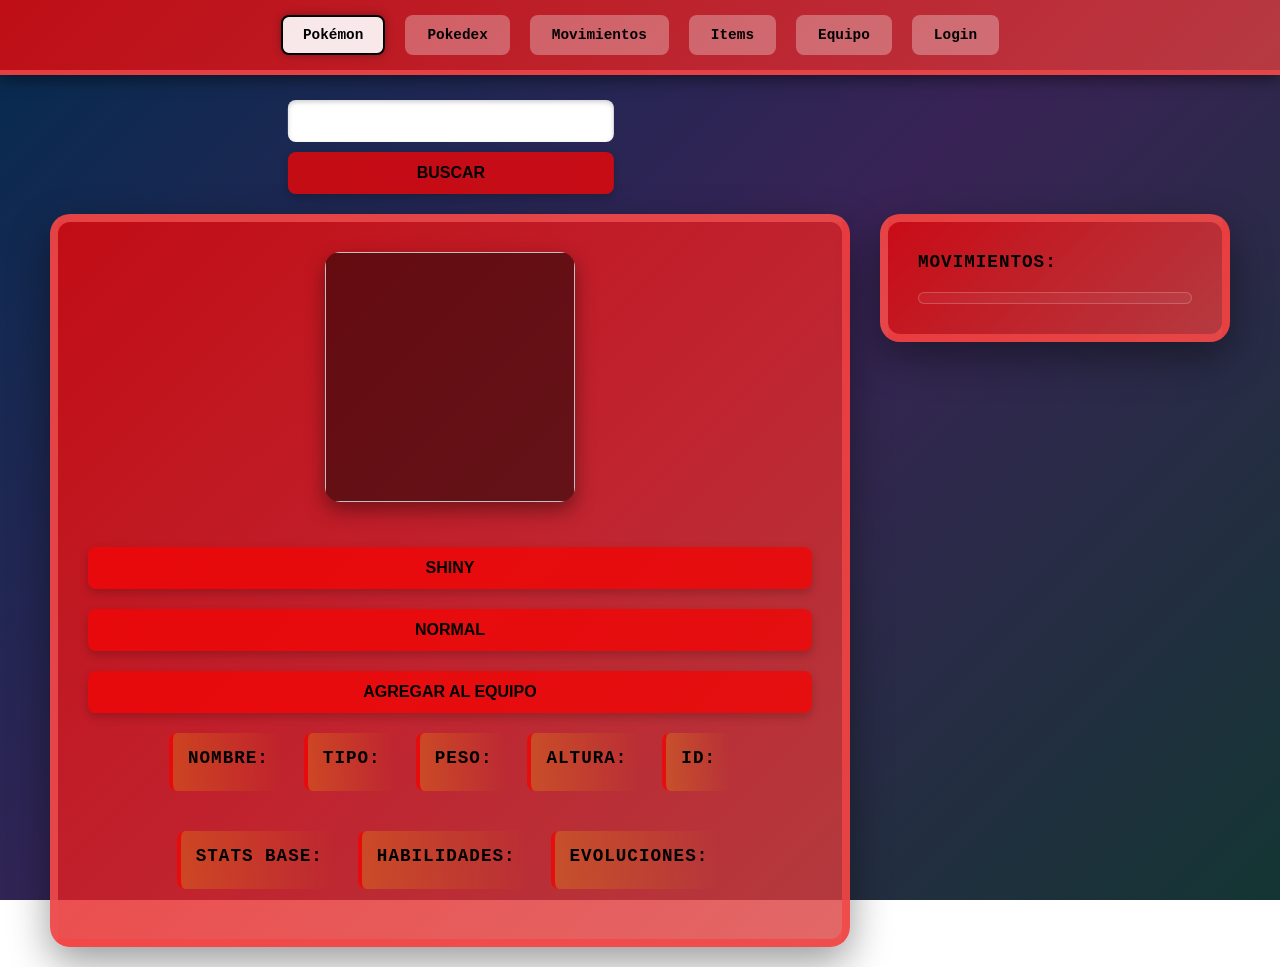
<file: pokiman/Busqueda/busqueda.html>
<!DOCTYPE html>
<html>
    <head>
        <link rel="stylesheet" href="../Busqueda/busqueda.css">
        <title>Puchamon - Menu Principal</title>
    </head>
    <body>
        <nav class="navbar">
            <a href="busqueda.html" class="active">Pokémon</a>
            <a href="../Pokedex/pokedex.html">Pokedex</a>            
            <a href="../Movimientos/movimientos.html">Movimientos</a>
            <a href="../Items/items.html">Items</a>     
            <a href="../Equipo/equipo.html">Equipo</a>            
            <a href="../Login/login.html">Login</a>
        </nav>
        <div>
            <input id="buscarPokemon" type="text">
            <button id="btnbuscar" onclick="searchPokemon()">Buscar</button>
        </div>
        <div class="content-wrapper">
            <div id="pokemon">
                <img id="imgPokemon">
                <button id="shiny" onclick="toggleShiny()">Shiny</button>
                <button id="Normal" onclick="toggleNormal()">Normal</button>
                <button id="btnAddTeam" type="button" onclick="addToTeam()" disabled>Agregar al equipo</button>

                <div>
                    <h2>Nombre: </h2>
                    <p id="nomPokemon"></p>
                </div>
                <div>
                    <h2>Tipo: </h2>
                    <p id="typePokemon"></p>
                </div>
                <div>
                    <h2>Peso: </h2>
                    <p id="weightPokemon"></p>
                </div>
                <div>
                    <h2>Altura: </h2>
                    <p id="heightPokemon"></p>
                </div>
                <div>
                    <h2>ID: </h2>
                    <p id="idPokemon"></p>
                </div>
                <div>
                    <h2>Stats base:</h2>
                    <p id="statsPokemon"></p>
                </div>
                <div>
                    <h2>Habilidades: </h2>
                    <p id="abilitiesPokemon"></p>
                </div>
                <div>
                    <h2>Evoluciones: </h2>
                    <p id="evolutionsPokemon"></p>
                </div>
            </div>
            <div id="movimientos-section">
                <h2>Movimientos: </h2>
                <div class="moves-container">
                    <ul id="movesPokemon"></ul>
                </div>
            </div>
        </div>
    </body>
    <script src="script.js"></script>
</html>
</file>
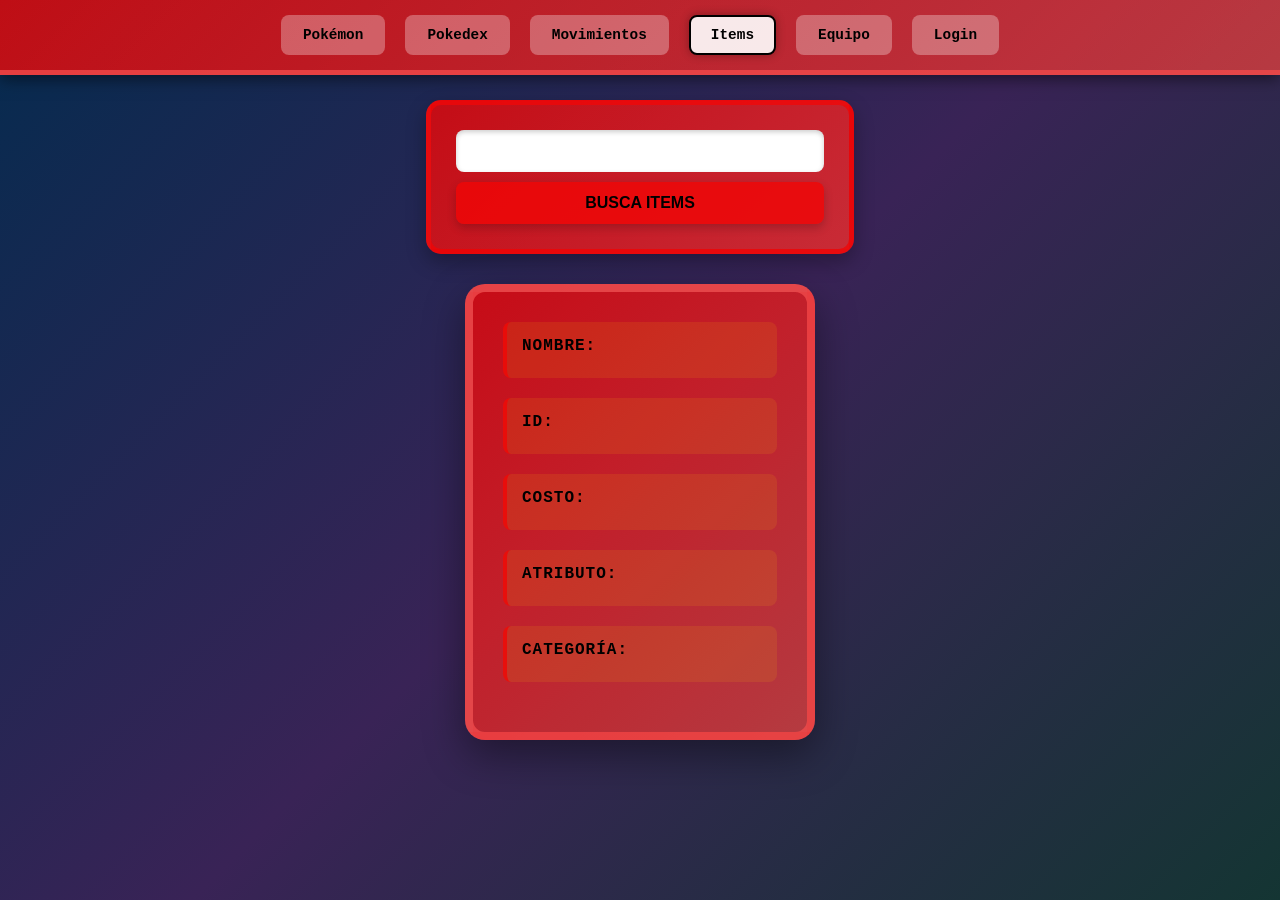
<file: pokiman/Items/items.html>
<!DOCTYPE html>
<html>
    <head>
        <link rel="stylesheet" href="../Items/items.css">
        <title>Puchamon - Items</title>
    </head>
    <body>
        <nav class="navbar">
            <a href="../Busqueda/busqueda.html">Pokémon</a>
            <a href="../Pokedex/pokedex.html">Pokedex</a>          
            <a href="../Movimientos/movimientos.html">Movimientos</a>
            <a href="items.html" class="active">Items</a>
            <a href="../Equipo/equipo.html">Equipo</a>             
            <a href="../Login/login.html">Login</a>
        </nav>
        <div>
            <input id="buscarItem" type="text">
            <button onclick="searchItems()">Busca Items</button>
        </div>
        <div id="items">
            <div>
                <h2>Nombre: </h2>
                <p id="nomItem"></p>
            </div>
            <div>
                <h2>ID: </h2>
                <p id="idItem"></p>
            </div>
            <div>
                <h2>Costo: </h2>
                <p id="costItem"></p>
            </div>
            <div>
                <h2>Atributo: </h2>
                <p id="attributesItem"></p>
            </div>
            <div>
                <h2>Categoría: </h2>
                <p id="categoryItem"></p>
            </div>
        </div>
    </body>
    <script src="items.js"></script>
</html>
</file>
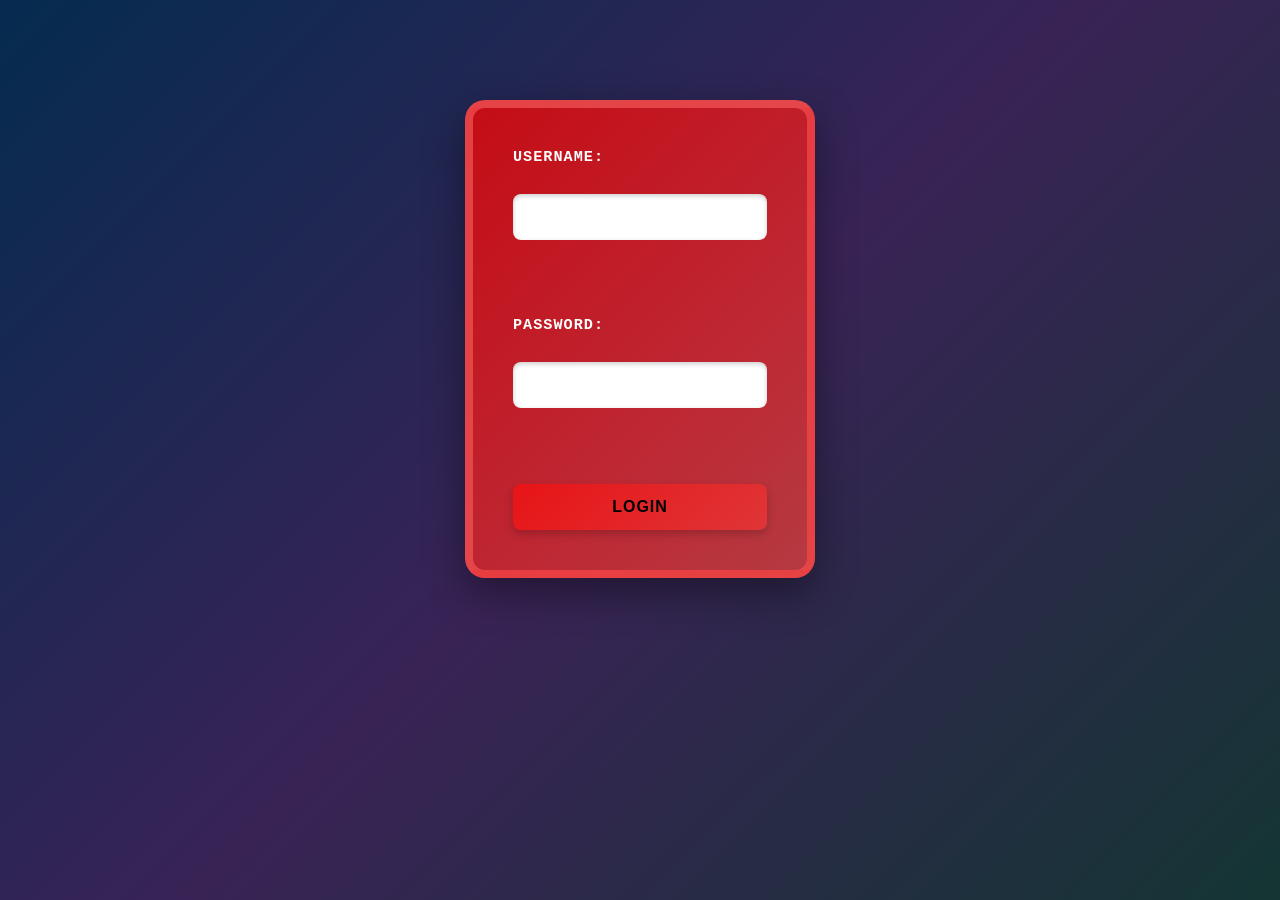
<file: pokiman/Login/login.html>
<!DOCTYPE html>
<html>
    <head>
        <link rel="stylesheet" href="../Login/login.css">
        <title>Puchamon - login</title>
    </head>
    <body>
        <div class="content-wrapper">
            <form id="loginForm">
                <label for="username">Username:</label>
                <input type="text" id="username" name="username" required><br><br>
                <label for="password">Password:</label>
                <input type="password" id="password" name="password" required><br><br>
                <button type="submit">Login</button>
            </form>
            <script>
                document.getElementById('loginForm').addEventListener('submit', function(event) {
                    event.preventDefault();
                    window.location.href = '../Busqueda/busqueda.html';
                });
            </script>
        </div>
</file>
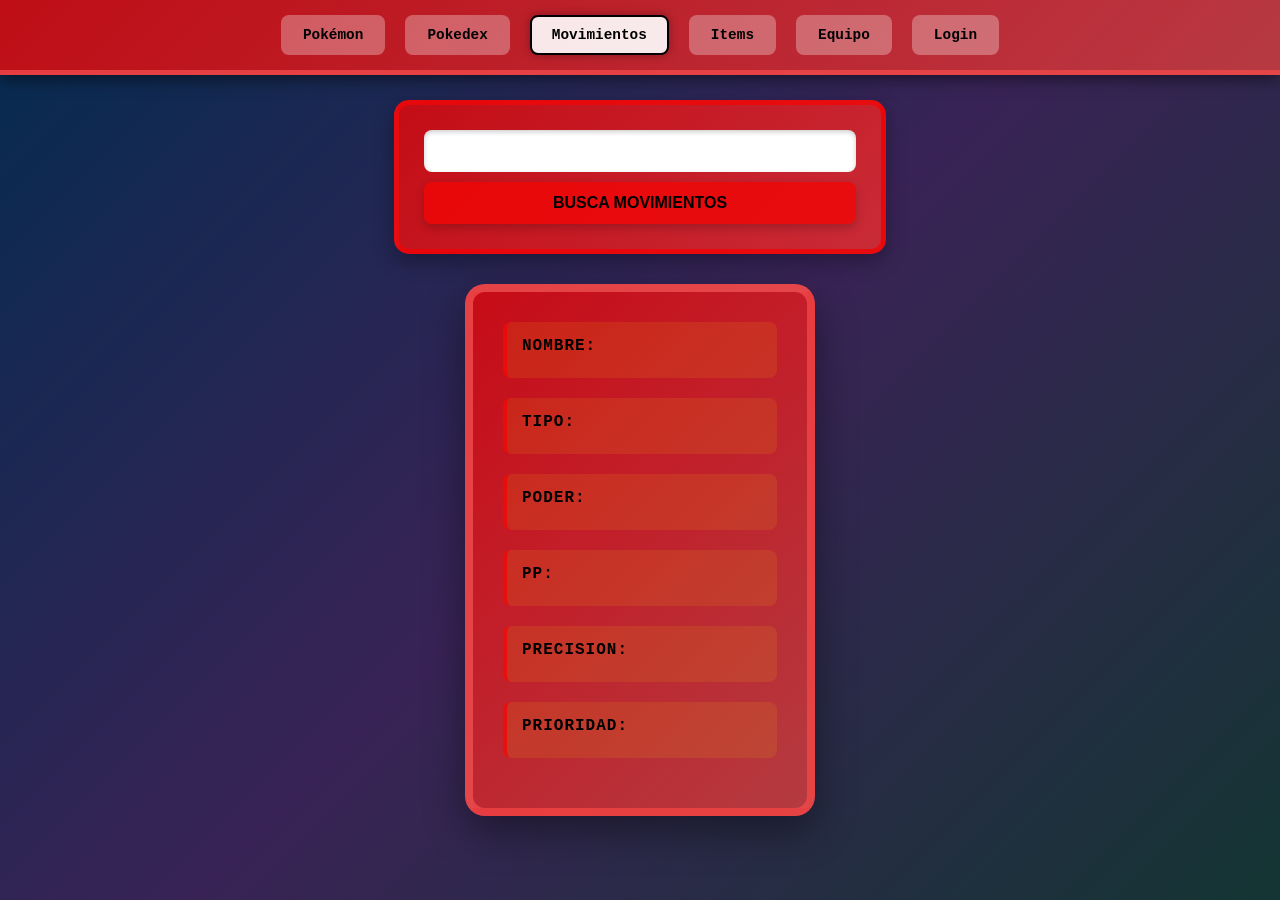
<file: pokiman/Movimientos/movimientos.html>
<!DOCTYPE html>
<html>
    <head>
        <link rel="stylesheet" href="../Movimientos/movimientos.css">
        <title>Puchamon - Movimientos</title>
    </head>
    <body>
        <nav class="navbar">
            <a href="../Busqueda/busqueda.html">Pokémon</a>
            <a href="../Pokedex/pokedex.html">Pokedex</a>            
            <a href="movimientos.html" class="active">Movimientos</a>
            <a href="../Items/items.html">Items</a>   
            <a href="../Equipo/equipo.html">Equipo</a>              
            <a href="../Login/login.html">Login</a>
        </nav>
        <div>
            <input id="buscarMovimiento" type="text">
            <button onclick="searchMoves()">Busca Movimientos</button>
        </div>
        <div id="moves">
            <div>
                <h2>Nombre: </h2>
                <p id="nomMove"></p>
            </div>
            <div>
                <h2>Tipo: </h2>
                <p id="typeMove"></p>
            </div>
            <div>
                <h2>Poder: </h2>
                <p id="powerMove"></p>
            </div>
            <div>
                <h2>PP: </h2>
                <p id="ppMove"></p>
            </div>
            <div>
                <h2>Precision: </h2>
                <p id="accuracyMove"></p>
            </div>
            <div>
                <h2>Prioridad: </h2>
                <p id="priorityMove"></p>
            </div>
        </div>
    </body>
    <script src="movimientos.js"></script>
</html>
</file>
<file: pokiman/Busqueda/busqueda.css>
/* ============================================================================================= */
/* RESET Y ESTILOS GENERALES */
/* ============================================================================================= */

/* RESET GENERAL - Elimina márgenes y rellenos por defecto */
* {
    margin: 0;
    padding: 0;
    box-sizing: border-box;
}

/* ESTILOS DEL CUERPO - Fondo con gradiente y disposición principal */
body {
    font-family: 'Press Start 2P', 'Courier New', monospace;
    background: linear-gradient(135deg, #052b4f 0%, #392356 50%, #143533 100%);
    background-attachment: fixed;
    min-height: 100vh;
    display: flex;
    flex-direction: column;
    align-items: center;
    justify-content: flex-start;
    padding: 20px;
    padding-top: 100px;
}

/* CONTENEDOR FLEXIBLE - Organiza elementos secundarios en filas/columnas */
.content-wrapper {
    display: flex;
    gap: 30px;
    align-items: flex-start;
    flex-wrap: wrap;
    justify-content: center;
}

/* ESTILOS DEL BOTÓN - Botones rojo con hover animado */
button {
    width: 100%;
    padding: 12px;
    background: #f10606c9;
    color: #000;
    border: none;
    border-radius: 8px;
    font-weight: bold;
    font-size: 1em;
    cursor: pointer;
    transition: all 0.3s ease;
    box-shadow: 0 4px 10px rgba(0,0,0,0.2);
    text-transform: uppercase;
    
}

#btnbuscar {
    transform: translateX(-58%);
}

/* EFECTO HOVER - Elevación y cambio de gradiente al pasar el ratón */
button:hover {
    background: linear-gradient(135deg, #f10606c9, #ff0000ef);
    transform: translateY(-2px);
    box-shadow: 0 6px 15px rgba(0,0,0,0.3);
}

/* EFECTO CLICK - Regresa a posición normal al hacer click */
button:active {
    transform: translateY(0);
}


/* CONTENEDOR PRINCIPAL DE BÚSQUEDA - Diseño con gradiente rojo-cian */
.search-container {
    background: linear-gradient(135deg, #f10606c9, #47d7d2);
    padding: 25px;
    border-radius: 15px;
    box-shadow: 0 8px 20px rgba(0,0,0,0.3);
    margin-bottom: 30px;
    border: 5px solid #f10606c9;
    min-width: 300px;
}

/* INPUT DE BÚSQUEDA - Campo de texto para buscar Pokémon */
#buscarPokemon {
    transform: translateX(-58%);
    width: 100%;
    padding: 12px;
    border: none;
    border-radius: 8px;
    font-size: 1em;
    background-color: #FFFFFF;
    color: #333;
    margin-bottom: 10px;
    box-shadow: inset 0 2px 5px rgba(0,0,0,0.2);
}

#buscarPokemon::placeholder {
    color: #999;
}

#buscarPokemon:focus {
    outline: none;
    box-shadow: 0 0 10px #d71f1fc9, inset 0 2px 5px rgba(0,0,0,0.2);
}

/* ESTILOS DEL BOTÓN - Botones rojo con hover animado */
button {
    width: 100%;
    padding: 12px;
    background: #f10606c9;
    color: #000;
    border: none;
    border-radius: 8px;
    font-weight: bold;
    font-size: 1em;
    cursor: pointer;
    transition: all 0.3s ease;
    box-shadow: 0 4px 10px rgba(0,0,0,0.2);
    text-transform: uppercase;
}

/* EFECTO HOVER - Elevación y cambio de gradiente al pasar el ratón */
button:hover {
    background: linear-gradient(135deg, #f10606c9, #ff0000ef);
    transform: translateY(-2px);
    box-shadow: 0 6px 15px rgba(0,0,0,0.3);
}

/* EFECTO CLICK - Regresa a posición normal al hacer click */
button:active {
    transform: translateY(0);
}


/* ============================================================================================= */
/* BARRA DE NAVEGACIÓN - navbar.html o navegación general */
/* ============================================================================================= */

/* BARRA DE NAVEGACIÓN - Navbar fija en la parte superior */
.navbar {
    position: fixed;
    top: 0;
    left: 0;
    right: 0;
    background: linear-gradient(135deg, #f10606c9, #da3f3fc9);
    padding: 15px 30px;
    display: flex;
    justify-content: center;
    gap: 20px;
    box-shadow: 0 4px 15px rgba(0,0,0,0.5);
    z-index: 1000;
    border-bottom: 5px solid #f14b4bc9;
}

/* ENLACES DE NAVEGACIÓN - Enlaces con fondo semitransparente */
.navbar a {
    color: #000;
    text-decoration: none;
    padding: 10px 20px;
    background: rgba(255,255,255,0.3);
    border-radius: 8px;
    font-weight: bold;
    font-size: 0.9em;
    transition: all 0.3s ease;
    border: 2px solid transparent;
}

/* HOVER EN ENLACES - Efecto al pasar ratón sobre enlaces */
.navbar a:hover {
    background: rgba(255,255,255,0.6);
    transform: translateY(-2px);
    box-shadow: 0 4px 10px rgba(0,0,0,0.3);
}

/* ENLACE ACTIVO - Resalta el enlace de página actual */
.navbar a.active {
    background: rgba(255,255,255,0.9);
    border: 2px solid #000;
    box-shadow: 0 0 10px rgba(0,0,0,0.3);
}

/*============================================================================================== */
/*Busqueda de Pokémon - busqueda.html (no general) */
/*============================================================================================== */

/* MOVIMIENTOS - Sección con listado de movimientos */
#movimientos {
    margin-top: 20px;
    padding: 15px;
    background: rgba(255, 215, 0, 0.1);
    border-left: 4px solid #f10606c9;
    background: linear-gradient(90deg, rgba(255, 215, 0, 0.2), transparent);
    border-radius: 8px;
}

/* SECCIÓN DE MOVIMIENTOS - Panel con borde para movimientos del Pokémon */
#movimientos-section {
    background: linear-gradient(135deg, #f10606c9, #da3f3fc9 );
    border-radius: 20px;
    padding: 30px;
    box-shadow: 0 15px 40px rgba(0,0,0,0.4);
    border: 8px solid #f14b4bc9;
    color: #000000;
    min-width: 350px;
    margin-top: 20px;
}

/* TÍTULO H2 EN SECCIÓN DE MOVIMIENTOS - Encabezado del panel */
#movimientos-section h2 {
    font-size: 1.1em;
    color: Black;
    margin-bottom: 20px;
    text-transform: uppercase;
    letter-spacing: 1px;
    font-weight: bold;
}

/* CONTENEDOR DE MOVIMIENTOS - Panel con información de movimientos */
#moves {
    background: linear-gradient(135deg, #f10606c9, #da3f3fc9);
    border-radius: 20px;
    padding: 30px;
    box-shadow: 0 15px 40px rgba(0,0,0,0.4);
    border: 8px solid #f14b4bc9;
    min-width: 350px;
    max-width: 800px;
    color: #f10606;
}

/* SECCIONES DENTRO DE MOVIMIENTOS - Datos con transición */
#moves div {
    margin-bottom: 20px;
    padding: 15px;
    background: rgba(255, 215, 0, 0.1);
    border-left: 4px solid #f10606c9;
    border-radius: 8px;
    transition: all 0.3s ease;
}

/* EFECTO HOVER EN MOVIMIENTOS - Resalta y anima al pasar ratón */
#moves div:hover {
    background: rgba(255, 255, 255, 0.2);
    border-left: 6px solid #fff;
    transform: translateX(5px);
}

/* TÍTULOS H2 EN MOVIMIENTOS - Encabezados en blanco */
#moves h2 {
    font-size: 1em;
    color: #FFF;
    margin-bottom: 8px;
    text-transform: uppercase;
    letter-spacing: 1px;
    font-weight: bold;
}

/* CONTENEDOR DE MOVIMIENTOS CON SCROLL - Listado scrolleable */
.moves-container {
    max-height: 300px;
    overflow-y: auto;
    border: 1px solid rgba(255,255,255,0.2);
    border-radius: 8px;
    padding: 5px;
    background: rgba(255,255,255,0.05);
}

/* ELEMENTO DE MOVIMIENTO - Item individual con click interactivo */
#movesPokemon .move-item {
    cursor: pointer;
    padding: 10px 14px;
    background: rgba(255,255,255,0.18);
    border-radius: 10px;
    margin-bottom: 8px;
    transition: background 0.2s ease, transform 0.2s ease;
}

/* EFECTO HOVER EN MOVIMIENTO - Elevación al pasar ratón */
#movesPokemon .move-item:hover {
    background: rgba(255,255,255,0.38);
    transform: translateY(-2px);
}

/* ============================================================================================= */
/* EVOLUCIONES - Pokedex/pokedex.html */
/* ============================================================================================= */

/* ELEMENTO DE EVOLUCIÓN - Pídoras clickeables para evoluciones */
.evolution-item {
    cursor: pointer;
    display: inline-block;
    margin: 5px;
    padding: 5px;
    background: rgba(255,255,255,0.1);
    border-radius: 8px;
    transition: background 0.2s ease;
}

/* EFECTO HOVER EN EVOLUCIÓN - Mayor opacidad al pasar ratón */
.evolution-item:hover {
    background: rgba(255,255,255,0.3);
}

/* CONTENEDOR DE EVOLUCIONES - Stack vertical de evoluciones */
.evolutions-container {
    display: flex;
    flex-direction: column;
    gap: 10px;
    align-items: center;
}

/* ============================================================================================= */
/* DETALLES DE POKÉMON - Pokedex/pokedex.html */
/* ============================================================================================= */

/* CONTENEDOR DE INFORMACIÓN DEL POKÉMON - Panel principal con gradiente rojo */
#pokemon {
    background: linear-gradient(135deg, #f10606c9, #da3f3fc9 );
    justify-content: center;
    border-radius: 20px;
    padding: 30px;
    box-shadow: 0 15px 40px rgba(0,0,0,0.4);
    border: 8px solid #f14b4bc9;
    min-width: 350px;
    max-width: 800px;
    color: #FFFFFF;
    display: flex;
    flex-wrap: wrap;
    gap: 20px;
    margin-top: 20px;
}

/* IMAGEN DEL POKÉMON - Imagen grande y centrada con sombra */
#imgPokemon {
    width: 250px;
    height: 250px;
    object-fit: cover;
    background: rgba(0, 0, 0, 0.481);
    border-radius: 15px;
    display: block;
    margin: 0 auto 25px;
    box-shadow: 0 8px 20px rgba(0,0,0,0.4);
}

/* SECCIONES DE INFORMACIÓN - Contenedor de datos con borde izquierdo */
#pokemon div {
    margin-bottom: 20px;
    padding: 15px;
    background: rgba(255, 215, 0, 0.1);
    border-left: 4px solid #f10606c9;
    background: linear-gradient(90deg, rgba(255, 215, 0, 0.2), transparent);
    border-radius: 8px;
    transition: all 0.3s ease;
}

/* EFECTO HOVER EN SECCIONES - Resalta al pasar ratón */
#pokemon div:hover {
    background: linear-gradient(90deg, white, transparent);
    border-left: 6px solid #f10606c9;
}

/* TÍTULOS H2 - Encabezados de secciones en negrita */
#pokemon h2 {
    font-size: 1.1em;
    color: Black;
    margin-bottom: 8px;
    text-transform: uppercase;
    letter-spacing: 1px;
    font-weight: bold;
}

/* PÁRRAFOS DE INFORMACIÓN - Texto descriptivo con saltos de palabra */
#pokemon p {
    font-size: 1em;
    color: #000000;
    line-height: 1.6;
    word-break: break-word;
}
</file>
<file: pokiman/Items/items.css>
/* ============================================================================================= */
/* RESET Y ESTILOS GENERALES */
/* ============================================================================================= */

/* RESET GENERAL - Elimina márgenes y rellenos por defecto */
* {
    margin: 0;
    padding: 0;
    box-sizing: border-box;
}

/* ESTILOS DEL CUERPO - Fondo con gradiente y disposición principal */
body {
    font-family: 'Press Start 2P', 'Courier New', monospace;
    background: linear-gradient(135deg, #052b4f 0%, #392356 50%, #143533 100%);
    background-attachment: fixed;
    min-height: 100vh;
    display: flex;
    flex-direction: column;
    align-items: center;
    justify-content: flex-start;
    padding: 20px;
    padding-top: 100px;
}

/* CONTENEDOR FLEXIBLE - Organiza elementos secundarios en filas/columnas */
.content-wrapper {
    display: flex;
    gap: 30px;
    align-items: flex-start;
    flex-wrap: wrap;
    justify-content: center;
}

/* ESTILOS DEL BOTÓN - Botones rojo con hover animado */
button {
    width: 100%;
    padding: 12px;
    background: #f10606c9;
    color: #000;
    border: none;
    border-radius: 8px;
    font-weight: bold;
    font-size: 1em;
    cursor: pointer;
    transition: all 0.3s ease;
    box-shadow: 0 4px 10px rgba(0,0,0,0.2);
    text-transform: uppercase;
}

/* EFECTO HOVER - Elevación y cambio de gradiente al pasar el ratón */
button:hover {
    background: linear-gradient(135deg, #f10606c9, #ff0000ef);
    transform: translateY(-2px);
    box-shadow: 0 6px 15px rgba(0,0,0,0.3);
}

/* EFECTO CLICK - Regresa a posición normal al hacer click */
button:active {
    transform: translateY(0);
}


/* CONTENEDOR PRINCIPAL DE BÚSQUEDA - Diseño con gradiente rojo-cian */
.search-container {
    background: linear-gradient(135deg, #f10606c9, #47d7d2);
    padding: 25px;
    border-radius: 15px;
    box-shadow: 0 8px 20px rgba(0,0,0,0.3);
    margin-bottom: 30px;
    border: 5px solid #f10606c9;
    min-width: 300px;
}

/* INPUT DE BÚSQUEDA - Campo de texto para buscar Pokémon */
#buscarPokemon {
    width: 100%;
    padding: 12px;
    border: none;
    border-radius: 8px;
    font-size: 1em;
    background-color: #FFFFFF;
    color: #333;
    margin-bottom: 10px;
    box-shadow: inset 0 2px 5px rgba(0,0,0,0.2);
}

#buscarPokemon::placeholder {
    color: #999;
}

#buscarPokemon:focus {
    outline: none;
    box-shadow: 0 0 10px #d71f1fc9, inset 0 2px 5px rgba(0,0,0,0.2);
}

/* ESTILOS DEL BOTÓN - Botones rojo con hover animado */
button {
    width: 100%;
    padding: 12px;
    background: #f10606c9;
    color: #000;
    border: none;
    border-radius: 8px;
    font-weight: bold;
    font-size: 1em;
    cursor: pointer;
    transition: all 0.3s ease;
    box-shadow: 0 4px 10px rgba(0,0,0,0.2);
    text-transform: uppercase;
}

/* EFECTO HOVER - Elevación y cambio de gradiente al pasar el ratón */
button:hover {
    background: linear-gradient(135deg, #f10606c9, #ff0000ef);
    transform: translateY(-2px);
    box-shadow: 0 6px 15px rgba(0,0,0,0.3);
}

/* EFECTO CLICK - Regresa a posición normal al hacer click */
button:active {
    transform: translateY(0);
}

/* ============================================================================================= */
/* BARRA DE NAVEGACIÓN - navbar.html o navegación general */
/* ============================================================================================= */

/* BARRA DE NAVEGACIÓN - Navbar fija en la parte superior */
.navbar {
    position: fixed;
    top: 0;
    left: 0;
    right: 0;
    background: linear-gradient(135deg, #f10606c9, #da3f3fc9);
    padding: 15px 30px;
    display: flex;
    justify-content: center;
    gap: 20px;
    box-shadow: 0 4px 15px rgba(0,0,0,0.5);
    z-index: 1000;
    border-bottom: 5px solid #f14b4bc9;
}

/* ENLACES DE NAVEGACIÓN - Enlaces con fondo semitransparente */
.navbar a {
    color: #000;
    text-decoration: none;
    padding: 10px 20px;
    background: rgba(255,255,255,0.3);
    border-radius: 8px;
    font-weight: bold;
    font-size: 0.9em;
    transition: all 0.3s ease;
    border: 2px solid transparent;
}

/* HOVER EN ENLACES - Efecto al pasar ratón sobre enlaces */
.navbar a:hover {
    background: rgba(255,255,255,0.6);
    transform: translateY(-2px);
    box-shadow: 0 4px 10px rgba(0,0,0,0.3);
}

/* ENLACE ACTIVO - Resalta el enlace de página actual */
.navbar a.active {
    background: rgba(255,255,255,0.9);
    border: 2px solid #000;
    box-shadow: 0 0 10px rgba(0,0,0,0.3);
}

/* CONTENEDOR PRINCIPAL DE BÚSQUEDA - Diseño con gradiente rojo-cian */
.search-container {
    background: linear-gradient(135deg, #f10606c9, #47d7d2);
    padding: 25px;
    border-radius: 15px;
    box-shadow: 0 8px 20px rgba(0,0,0,0.3);
    margin-bottom: 30px;
    border: 5px solid #f10606c9;
    min-width: 300px;
}

/* INPUT DE BÚSQUEDA - Campo de texto para buscar Pokémon */
#buscarPokemon {
    width: 100%;
    padding: 12px;
    border: none;
    border-radius: 8px;
    font-size: 1em;
    background-color: #FFFFFF;
    color: #333;
    margin-bottom: 10px;
    box-shadow: inset 0 2px 5px rgba(0,0,0,0.2);
}

#buscarPokemon::placeholder {
    color: #999;
}

#buscarPokemon:focus {
    outline: none;
    box-shadow: 0 0 10px #d71f1fc9, inset 0 2px 5px rgba(0,0,0,0.2);
}

/* CONTENEDORES DE BÚSQUEDA - Búsqueda de movimientos e items */
div:has(> #buscarMovimiento),
div:has(> #buscarItem) {
    background: linear-gradient(135deg, #f10606c9, #ef2e2ec9);
    padding: 25px;
    border-radius: 15px;
    box-shadow: 0 8px 20px rgba(0,0,0,0.3);
    margin-bottom: 30px;
    border: 5px solid #f10606c9;
    min-width: 300px;
}

/* INPUTS DE BÚSQUEDA - Campo de texto para movimientos e items */
#buscarMovimiento,
#buscarItem {
    width: 100%;
    padding: 12px;
    border: none;
    border-radius: 8px;
    font-size: 1em;
    background-color: #FFFFFF;
    color: #333;
    margin-bottom: 10px;
    box-shadow: inset 0 2px 5px rgba(0,0,0,0.2);
}

/* PLACEHOLDER Y FOCUS - Estilos para inputs de movimientos e items */
#buscarMovimiento::placeholder,
#buscarItem::placeholder {
    color: #f10606c9;
}

#buscarMovimiento:focus,
#buscarItem:focus {
    outline: none;
    box-shadow: 0 0 10px #d71f1fc9, inset 0 2px 5px rgba(0,0,0,0.2);
}

/* ============================================================================================= */
/* MOVIMIENTOS - Movimientos/movimientos.html */
/* ============================================================================================= */

/* MOVIMIENTOS - Sección con listado de movimientos */
#movimientos {
    margin-top: 20px;
    padding: 15px;
    background: rgba(255, 215, 0, 0.1);
    border-left: 4px solid #f10606c9;
    background: linear-gradient(90deg, rgba(255, 215, 0, 0.2), transparent);
    border-radius: 8px;
}

/* SECCIÓN DE MOVIMIENTOS - Panel con borde para movimientos del Pokémon */
#movimientos-section {
    background: linear-gradient(135deg, #f10606c9, #da3f3fc9 );
    border-radius: 20px;
    padding: 30px;
    box-shadow: 0 15px 40px rgba(0,0,0,0.4);
    border: 8px solid #f14b4bc9;
    color: #ffecec;
    min-width: 350px;
}

/* TÍTULO H2 EN SECCIÓN DE MOVIMIENTOS - Encabezado del panel */
#movimientos-section h2 {
    font-size: 1.1em;
    color: Black;
    margin-bottom: 20px;
    text-transform: uppercase;
    letter-spacing: 1px;
    font-weight: bold;
}

/* CONTENEDOR DE MOVIMIENTOS - Panel con información de movimientos */
#moves {
    background: linear-gradient(135deg, #f10606c9, #da3f3fc9);
    border-radius: 20px;
    padding: 30px;
    box-shadow: 0 15px 40px rgba(0,0,0,0.4);
    border: 8px solid #f14b4bc9;
    min-width: 350px;
    max-width: 800px;
    color: #f10606;
}

/* SECCIONES DENTRO DE MOVIMIENTOS - Datos con transición */
#moves div {
    margin-bottom: 20px;
    padding: 15px;
    background: rgba(255, 215, 0, 0.1);
    border-left: 4px solid #f10606c9;
    border-radius: 8px;
    transition: all 0.3s ease;
}

/* EFECTO HOVER EN MOVIMIENTOS - Resalta y anima al pasar ratón */
#moves div:hover {
    background: rgba(255, 255, 255, 0.2);
    border-left: 6px solid #ffecec;
    transform: translateX(5px);
}

/* TÍTULOS H2 EN MOVIMIENTOS - Encabezados en blanco */
#moves h2 {
    font-size: 1em;
    color: #FFF;
    margin-bottom: 8px;
    text-transform: uppercase;
    letter-spacing: 1px;
    font-weight: bold;
}

/* PÁRRAFOS EN MOVIMIENTOS - Texto claro con espaciado */
#moves p {
    font-size: 0.95em;
    color: #E8E8E8;
    line-height: 1.6;
    word-break: break-word;
}

/* CONTENEDOR DE MOVIMIENTOS CON SCROLL - Listado scrolleable */
.moves-container {
    max-height: 300px;
    overflow-y: auto;
    border: 1px solid rgba(255,255,255,0.2);
    border-radius: 8px;
    padding: 5px;
    background: rgba(255,255,255,0.05);
}

/* LISTA DE MOVIMIENTOS - Sin viñetas de lista */
#movesPokemon {
    list-style: none;
    padding: 0;
    margin: 0;
}

/* ELEMENTO DE MOVIMIENTO - Item individual con click interactivo */
#movesPokemon .move-item {
    cursor: pointer;
    padding: 10px 14px;
    background: rgba(255,255,255,0.18);
    border-radius: 10px;
    margin-bottom: 8px;
    transition: background 0.2s ease, transform 0.2s ease;
}

/* EFECTO HOVER EN MOVIMIENTO - Elevación al pasar ratón */
#movesPokemon .move-item:hover {
    background: rgba(255,255,255,0.38);
    transform: translateY(-2px);
}

/* NOMBRE DEL MOVIMIENTO - Texto en negrita */
#movesPokemon .move-name {
    display: inline;
    font-weight: bold;
    color: #08141d;
}

/* INFORMACIÓN DEL MOVIMIENTO - Detalles ocultos inicialmente */
#movesPokemon .move-info {
    display: none;
    margin-top: 10px;
    padding: 10px;
    background: #f10606c9
}

/* MOSTRAR INFO CUANDO ESTÁ ACTIVO - Detalles visibles al seleccionar */
#movesPokemon .move-item.active .move-info {
    display: block;
}


/* ============================================================================================= */
/* ITEMS - Items/items.html */
/* ============================================================================================= */

/* CONTENEDOR DE ITEMS - Panel con información de items */
#items {
    background: linear-gradient(135deg, #f10606c9, #da3f3fc9);
    border-radius: 20px;
    padding: 30px;
    box-shadow: 0 15px 40px rgba(0,0,0,0.4);
    border: 8px solid #f14b4bc9;
    min-width: 350px;
    max-width: 800px;
    color: #f10606;
}

/* SECCIONES DENTRO DE ITEMS - Datos con transición */
#items div {
    margin-bottom: 20px;
    padding: 15px;
    background: rgba(255, 215, 0, 0.1);
    border-left: 4px solid #f10606c9;
    border-radius: 8px;
    transition: all 0.3s ease;
}

/* EFECTO HOVER EN ITEMS - Resalta y anima al pasar ratón */
#items div:hover {
    background: rgba(255, 255, 255, 0.2);
    border-left: 6px solid #fff;
    transform: translateX(5px);
}

/* TÍTULOS H2 EN ITEMS - Encabezados en blanco */
#items h2 {
    font-size: 1em;
    color: #000000;
    margin-bottom: 8px;
    text-transform: uppercase;
    letter-spacing: 1px;
    font-weight: bold;
}

/* PÁRRAFOS EN ITEMS - Texto claro con espaciado */
#items p {
    font-size: 0.95em;
    color: #E8E8E8;
    line-height: 1.6;
    word-break: break-word;
}
</file>
<file: pokiman/Login/login.css>
/* ============================================================================================= */
/* RESET Y ESTILOS GENERALES */
/* ============================================================================================= */

/* RESET GENERAL - Elimina márgenes y rellenos por defecto */
* {
    margin: 0;
    padding: 0;
    box-sizing: border-box;
}

/* ESTILOS DEL CUERPO - Fondo con gradiente y disposición principal */
body {
    font-family: 'Press Start 2P', 'Courier New', monospace;
    background: linear-gradient(135deg, #052b4f 0%, #392356 50%, #143533 100%);
    background-attachment: fixed;
    min-height: 100vh;
    display: flex;
    flex-direction: column;
    align-items: center;
    justify-content: flex-start;
    padding: 20px;
    padding-top: 100px;
}

/* CONTENEDOR FLEXIBLE - Organiza elementos secundarios en filas/columnas */
.content-wrapper {
    display: flex;
    gap: 30px;
    align-items: flex-start;
    flex-wrap: wrap;
    justify-content: center;
}

/* ESTILOS DEL BOTÓN - Botones rojo con hover animado */
button {
    width: 100%;
    padding: 12px;
    background: #f10606c9;
    color: #000;
    border: none;
    border-radius: 8px;
    font-weight: bold;
    font-size: 1em;
    cursor: pointer;
    transition: all 0.3s ease;
    box-shadow: 0 4px 10px rgba(0,0,0,0.2);
    text-transform: uppercase;
}

/* EFECTO HOVER - Elevación y cambio de gradiente al pasar el ratón */
button:hover {
    background: linear-gradient(135deg, #f10606c9, #ff0000ef);
    transform: translateY(-2px);
    box-shadow: 0 6px 15px rgba(0,0,0,0.3);
}

/* EFECTO CLICK - Regresa a posición normal al hacer click */
button:active {
    transform: translateY(0);
}


/* CONTENEDOR PRINCIPAL DE BÚSQUEDA - Diseño con gradiente rojo-cian */
.search-container {
    background: linear-gradient(135deg, #f10606c9, #47d7d2);
    padding: 25px;
    border-radius: 15px;
    box-shadow: 0 8px 20px rgba(0,0,0,0.3);
    margin-bottom: 30px;
    border: 5px solid #f10606c9;
    min-width: 300px;
}

/* INPUT DE BÚSQUEDA - Campo de texto para buscar Pokémon */
#buscarPokemon {
    width: 100%;
    padding: 12px;
    border: none;
    border-radius: 8px;
    font-size: 1em;
    background-color: #FFFFFF;
    color: #333;
    margin-bottom: 10px;
    box-shadow: inset 0 2px 5px rgba(0,0,0,0.2);
}

#buscarPokemon::placeholder {
    color: #999;
}

#buscarPokemon:focus {
    outline: none;
    box-shadow: 0 0 10px #d71f1fc9, inset 0 2px 5px rgba(0,0,0,0.2);
}

/* ESTILOS DEL BOTÓN - Botones rojo con hover animado */
button {
    width: 100%;
    padding: 12px;
    background: #f10606c9;
    color: #000;
    border: none;
    border-radius: 8px;
    font-weight: bold;
    font-size: 1em;
    cursor: pointer;
    transition: all 0.3s ease;
    box-shadow: 0 4px 10px rgba(0,0,0,0.2);
    text-transform: uppercase;
}

/* EFECTO HOVER - Elevación y cambio de gradiente al pasar el ratón */
button:hover {
    background: linear-gradient(135deg, #f10606c9, #ff0000ef);
    transform: translateY(-2px);
    box-shadow: 0 6px 15px rgba(0,0,0,0.3);
}

/* EFECTO CLICK - Regresa a posición normal al hacer click */
button:active {
    transform: translateY(0);
}


/* ============================================================================================= */
/* BARRA DE NAVEGACIÓN - navbar.html o navegación general */
/* ============================================================================================= */

/* BARRA DE NAVEGACIÓN - Navbar fija en la parte superior */
.navbar {
    position: fixed;
    top: 0;
    left: 0;
    right: 0;
    background: linear-gradient(135deg, #f10606c9, #da3f3fc9);
    padding: 15px 30px;
    display: flex;
    justify-content: center;
    gap: 20px;
    box-shadow: 0 4px 15px rgba(0,0,0,0.5);
    z-index: 1000;
    border-bottom: 5px solid #f14b4bc9;
}

/* ENLACES DE NAVEGACIÓN - Enlaces con fondo semitransparente */
.navbar a {
    color: #000;
    text-decoration: none;
    padding: 10px 20px;
    background: rgba(255,255,255,0.3);
    border-radius: 8px;
    font-weight: bold;
    font-size: 0.9em;
    transition: all 0.3s ease;
    border: 2px solid transparent;
}

/* HOVER EN ENLACES - Efecto al pasar ratón sobre enlaces */
.navbar a:hover {
    background: rgba(255,255,255,0.6);
    transform: translateY(-2px);
    box-shadow: 0 4px 10px rgba(0,0,0,0.3);
}

/* ENLACE ACTIVO - Resalta el enlace de página actual */
.navbar a.active {
    background: rgba(255,255,255,0.9);
    border: 2px solid #000;
    box-shadow: 0 0 10px rgba(0,0,0,0.3);
}

/* ============================================================================================= */
/* LOGIN - Login/login.html */
/* ============================================================================================= */

/* CONTENEDOR DEL FORMULARIO DE LOGIN - Panel con gradiente para login */
#loginForm {
    background: linear-gradient(135deg, #f10606c9, #da3f3fc9);
    border-radius: 20px;
    padding: 40px;
    box-shadow: 0 15px 40px rgba(0,0,0,0.4);
    border: 8px solid #f14b4bc9;
    min-width: 350px;
    max-width: 500px;
    color: #FFFFFF;
    display: flex;
    flex-direction: column;
    gap: 20px;
}

/* TÍTULO DEL LOGIN - Encabezado grande con sombra de texto */
body > div.content-wrapper > h1 {
    font-size: 2em;
    color: #FFFFFF;
    text-transform: uppercase;
    letter-spacing: 2px;
    margin-bottom: 30px;
    text-shadow: 2px 2px 4px rgba(0,0,0,0.5);
}

/* ETIQUETAS DEL FORMULARIO - Labels para campos de entrada */
#loginForm label {
    font-size: 0.95em;
    font-weight: bold;
    color: #FFFFFF;
    text-transform: uppercase;
    letter-spacing: 1px;
    display: block;
    margin-bottom: 8px;
}

/* INPUTS DE USUARIO Y CONTRASEÑA - Campos de texto personalizados */
#loginForm input[type="text"],
#loginForm input[type="password"] {
    width: 100%;
    padding: 14px;
    border: none;
    border-radius: 8px;
    font-size: 1em;
    background-color: #FFFFFF;
    color: #333;
    box-shadow: inset 0 2px 5px rgba(0,0,0,0.2);
    transition: all 0.3s ease;
    font-family: 'Press Start 2P', 'Courier New', monospace;
}

/* FOCUS EN INPUTS - Efecto luminoso al hacer focus */
#loginForm input[type="text"]:focus,
#loginForm input[type="password"]:focus {
    outline: none;
    box-shadow: 0 0 15px #f10606c9, inset 0 2px 5px rgba(0,0,0,0.2);
    transform: scale(1.02);
}

/* BOTÓN SUBMIT - Botón de envío con gradiente */
#loginForm button[type="submit"] {
    padding: 14px;
    background: linear-gradient(135deg, #f21010c9, #ea3535c9);
    color: #000;
    border: none;
    border-radius: 8px;
    font-weight: bold;
    font-size: 1em;
    cursor: pointer;
    transition: all 0.3s ease;
    box-shadow: 0 4px 10px rgba(0,0,0,0.2);
    text-transform: uppercase;
    letter-spacing: 1px;
}

/* HOVER EN BOTÓN SUBMIT - Efecto de elevación */
#loginForm button[type="submit"]:hover {
    background: linear-gradient(135deg, #f00202c9, #ee0b0bc9);
    transform: translateY(-3px);
    box-shadow: 0 6px 15px rgba(0,0,0,0.3);
}

/* CLICK EN BOTÓN SUBMIT - Efecto de presión */
#loginForm button[type="submit"]:active {
    transform: translateY(0);
}
</file>
<file: pokiman/Movimientos/movimientos.css>
/* ============================================================================================= */
/* RESET Y ESTILOS GENERALES */
/* ============================================================================================= */

/* RESET GENERAL - Elimina márgenes y rellenos por defecto */
* {
    margin: 0;
    padding: 0;
    box-sizing: border-box;
}

/* ESTILOS DEL CUERPO - Fondo con gradiente y disposición principal */
body {
    font-family: 'Press Start 2P', 'Courier New', monospace;
    background: linear-gradient(135deg, #052b4f 0%, #392356 50%, #143533 100%);
    background-attachment: fixed;
    min-height: 100vh;
    display: flex;
    flex-direction: column;
    align-items: center;
    justify-content: flex-start;
    padding: 20px;
    padding-top: 100px;
}

/* CONTENEDOR FLEXIBLE - Organiza elementos secundarios en filas/columnas */
.content-wrapper {
    display: flex;
    gap: 30px;
    align-items: flex-start;
    flex-wrap: wrap;
    justify-content: center;
}

/* ESTILOS DEL BOTÓN - Botones rojo con hover animado */
button {
    width: 100%;
    padding: 12px;
    background: #f10606c9;
    color: #000;
    border: none;
    border-radius: 8px;
    font-weight: bold;
    font-size: 1em;
    cursor: pointer;
    transition: all 0.3s ease;
    box-shadow: 0 4px 10px rgba(0,0,0,0.2);
    text-transform: uppercase;
}

/* EFECTO HOVER - Elevación y cambio de gradiente al pasar el ratón */
button:hover {
    background: linear-gradient(135deg, #f10606c9, #ff0000ef);
    transform: translateY(-2px);
    box-shadow: 0 6px 15px rgba(0,0,0,0.3);
}

/* EFECTO CLICK - Regresa a posición normal al hacer click */
button:active {
    transform: translateY(0);
}


/* CONTENEDOR PRINCIPAL DE BÚSQUEDA - Diseño con gradiente rojo-cian */
.search-container {
    background: linear-gradient(135deg, #f10606c9, #47d7d2);
    padding: 25px;
    border-radius: 15px;
    box-shadow: 0 8px 20px rgba(0,0,0,0.3);
    margin-bottom: 30px;
    border: 5px solid #f10606c9;
    min-width: 300px;
}

/* INPUT DE BÚSQUEDA - Campo de texto para buscar Pokémon */
#buscarPokemon {
    width: 100%;
    padding: 12px;
    border: none;
    border-radius: 8px;
    font-size: 1em;
    background-color: #FFFFFF;
    color: #333;
    margin-bottom: 10px;
    box-shadow: inset 0 2px 5px rgba(0,0,0,0.2);
}

#buscarPokemon::placeholder {
    color: #999;
}

#buscarPokemon:focus {
    outline: none;
    box-shadow: 0 0 10px #d71f1fc9, inset 0 2px 5px rgba(0,0,0,0.2);
}

/* ESTILOS DEL BOTÓN - Botones rojo con hover animado */
button {
    width: 100%;
    padding: 12px;
    background: #f10606c9;
    color: #000;
    border: none;
    border-radius: 8px;
    font-weight: bold;
    font-size: 1em;
    cursor: pointer;
    transition: all 0.3s ease;
    box-shadow: 0 4px 10px rgba(0,0,0,0.2);
    text-transform: uppercase;
}

/* EFECTO HOVER - Elevación y cambio de gradiente al pasar el ratón */
button:hover {
    background: linear-gradient(135deg, #f10606c9, #ff0000ef);
    transform: translateY(-2px);
    box-shadow: 0 6px 15px rgba(0,0,0,0.3);
}

/* EFECTO CLICK - Regresa a posición normal al hacer click */
button:active {
    transform: translateY(0);
}

/* ============================================================================================= */
/* BARRA DE NAVEGACIÓN - navbar.html o navegación general */
/* ============================================================================================= */

/* BARRA DE NAVEGACIÓN - Navbar fija en la parte superior */
.navbar {
    position: fixed;
    top: 0;
    left: 0;
    right: 0;
    background: linear-gradient(135deg, #f10606c9, #da3f3fc9);
    padding: 15px 30px;
    display: flex;
    justify-content: center;
    gap: 20px;
    box-shadow: 0 4px 15px rgba(0,0,0,0.5);
    z-index: 1000;
    border-bottom: 5px solid #f14b4bc9;
}

/* ENLACES DE NAVEGACIÓN - Enlaces con fondo semitransparente */
.navbar a {
    color: #000;
    text-decoration: none;
    padding: 10px 20px;
    background: rgba(255,255,255,0.3);
    border-radius: 8px;
    font-weight: bold;
    font-size: 0.9em;
    transition: all 0.3s ease;
    border: 2px solid transparent;
}

/* HOVER EN ENLACES - Efecto al pasar ratón sobre enlaces */
.navbar a:hover {
    background: rgba(255,255,255,0.6);
    transform: translateY(-2px);
    box-shadow: 0 4px 10px rgba(0,0,0,0.3);
}

/* ENLACE ACTIVO - Resalta el enlace de página actual */
.navbar a.active {
    background: rgba(255,255,255,0.9);
    border: 2px solid #000;
    box-shadow: 0 0 10px rgba(0,0,0,0.3);
}

/* CONTENEDOR PRINCIPAL DE BÚSQUEDA - Diseño con gradiente rojo-cian */
.search-container {
    background: linear-gradient(135deg, #f10606c9, #47d7d2);
    padding: 25px;
    border-radius: 15px;
    box-shadow: 0 8px 20px rgba(0,0,0,0.3);
    margin-bottom: 30px;
    border: 5px solid #f10606c9;
    min-width: 300px;
}

/* INPUT DE BÚSQUEDA - Campo de texto para buscar Pokémon */
#buscarPokemon {
    width: 100%;
    padding: 12px;
    border: none;
    border-radius: 8px;
    font-size: 1em;
    background-color: #FFFFFF;
    color: #333;
    margin-bottom: 10px;
    box-shadow: inset 0 2px 5px rgba(0,0,0,0.2);
}

#buscarPokemon::placeholder {
    color: #999;
}

#buscarPokemon:focus {
    outline: none;
    box-shadow: 0 0 10px #d71f1fc9, inset 0 2px 5px rgba(0,0,0,0.2);
}

/* CONTENEDORES DE BÚSQUEDA - Búsqueda de movimientos e items */
div:has(> #buscarMovimiento),
div:has(> #buscarItem) {
    background: linear-gradient(135deg, #f10606c9, #ef2e2ec9);
    padding: 25px;
    border-radius: 15px;
    box-shadow: 0 8px 20px rgba(0,0,0,0.3);
    margin-bottom: 30px;
    border: 5px solid #f10606c9;
    min-width: 300px;
}

/* INPUTS DE BÚSQUEDA - Campo de texto para movimientos e items */
#buscarMovimiento,
#buscarItem {
    width: 100%;
    padding: 12px;
    border: none;
    border-radius: 8px;
    font-size: 1em;
    background-color: #FFFFFF;
    color: #333;
    margin-bottom: 10px;
    box-shadow: inset 0 2px 5px rgba(0,0,0,0.2);
}

/* PLACEHOLDER Y FOCUS - Estilos para inputs de movimientos e items */
#buscarMovimiento::placeholder,
#buscarItem::placeholder {
    color: #f10606c9;
}

#buscarMovimiento:focus,
#buscarItem:focus {
    outline: none;
    box-shadow: 0 0 10px #d71f1fc9, inset 0 2px 5px rgba(0,0,0,0.2);
}

/* ============================================================================================= */
/* MOVIMIENTOS - Movimientos/movimientos.html */
/* ============================================================================================= */

/* MOVIMIENTOS - Sección con listado de movimientos */
#movimientos {
    margin-top: 20px;
    padding: 15px;
    background: rgba(255, 215, 0, 0.1);
    border-left: 4px solid #f10606c9;
    background: linear-gradient(90deg, rgba(255, 215, 0, 0.2), transparent);
    border-radius: 8px;
}

/* SECCIÓN DE MOVIMIENTOS - Panel con borde para movimientos del Pokémon */
#movimientos-section {
    background: linear-gradient(135deg, #f10606c9, #da3f3fc9 );
    border-radius: 20px;
    padding: 30px;
    box-shadow: 0 15px 40px rgba(0,0,0,0.4);
    border: 8px solid #f14b4bc9;
    color: #ffecec;
    min-width: 350px;
}

/* TÍTULO H2 EN SECCIÓN DE MOVIMIENTOS - Encabezado del panel */
#movimientos-section h2 {
    font-size: 1.1em;
    color: Black;
    margin-bottom: 20px;
    text-transform: uppercase;
    letter-spacing: 1px;
    font-weight: bold;
}

/* CONTENEDOR DE MOVIMIENTOS - Panel con información de movimientos */
#moves {
    background: linear-gradient(135deg, #f10606c9, #da3f3fc9);
    border-radius: 20px;
    padding: 30px;
    box-shadow: 0 15px 40px rgba(0,0,0,0.4);
    border: 8px solid #f14b4bc9;
    min-width: 350px;
    max-width: 800px;
    color: #f10606;
}

/* SECCIONES DENTRO DE MOVIMIENTOS - Datos con transición */
#moves div {
    margin-bottom: 20px;
    padding: 15px;
    background: rgba(255, 215, 0, 0.1);
    border-left: 4px solid #f10606c9;
    border-radius: 8px;
    transition: all 0.3s ease;
}

/* EFECTO HOVER EN MOVIMIENTOS - Resalta y anima al pasar ratón */
#moves div:hover {
    background: rgba(255, 255, 255, 0.2);
    border-left: 6px solid #ffecec;
    transform: translateX(5px);
}

/* TÍTULOS H2 EN MOVIMIENTOS - Encabezados en blanco */
#moves h2 {
    font-size: 1em;
    color: #000000;
    margin-bottom: 8px;
    text-transform: uppercase;
    letter-spacing: 1px;
    font-weight: bold;
}

/* PÁRRAFOS EN MOVIMIENTOS - Texto claro con espaciado */
#moves p {
    font-size: 0.95em;
    color: #000000;
    line-height: 1.6;
    word-break: break-word;
}

/* CONTENEDOR DE MOVIMIENTOS CON SCROLL - Listado scrolleable */
.moves-container {
    max-height: 300px;
    overflow-y: auto;
    border: 1px solid rgba(255,255,255,0.2);
    border-radius: 8px;
    padding: 5px;
    background: rgba(255, 255, 255, 0.05);
}

/* LISTA DE MOVIMIENTOS - Sin viñetas de lista */
#movesPokemon {
    list-style: none;
    padding: 0;
    margin: 0;
}

/* ELEMENTO DE MOVIMIENTO - Item individual con click interactivo */
#movesPokemon .move-item {
    cursor: pointer;
    padding: 10px 14px;
    background: rgba(255, 255, 255, 0.18);
    border-radius: 10px;
    margin-bottom: 8px;
    transition: background 0.2s ease, transform 0.2s ease;
}

/* EFECTO HOVER EN MOVIMIENTO - Elevación al pasar ratón */
#movesPokemon .move-item:hover {
    background: rgba(255,255,255,0.38);
    transform: translateY(-2px);
}

/* NOMBRE DEL MOVIMIENTO - Texto en negrita */
#movesPokemon .move-name {
    display: inline;
    font-weight: bold;
    color: #08141d;
}

/* INFORMACIÓN DEL MOVIMIENTO - Detalles ocultos inicialmente */
#movesPokemon .move-info {
    display: none;
    margin-top: 10px;
    padding: 10px;
    background: #ffffff
}

/* MOSTRAR INFO CUANDO ESTÁ ACTIVO - Detalles visibles al seleccionar */
#movesPokemon .move-item.active .move-info {
    display: block;
}
</file>
